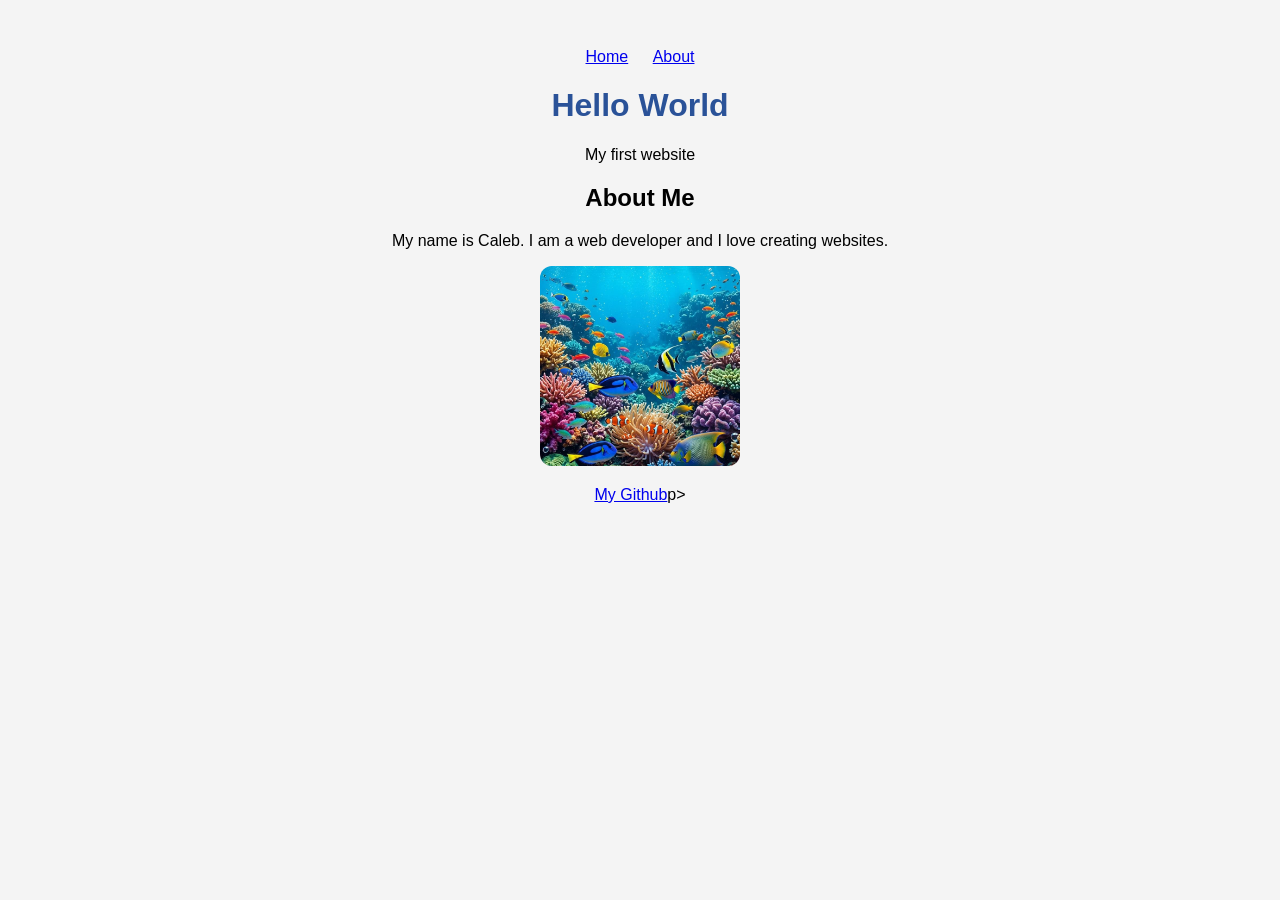
<file: index.html>
<!DOCTYPE html>
<html lang="en">
<head>
    <meta charset="UTF-8">
    <meta name="viewport" content="width=device-width, initial-scale=1.0">
    <title>Caleb</title>
    <link rel="stylesheet" href="style.css">
</head>
<body>
    <nav>
    <a href="index.html">Home</a>
    <a href="about.html">About</a>
</nav>
   <h1>Hello World</h1>
   <p>My first website</p>
   <h2>About Me</h2>
    <p>My name is Caleb. I am a web developer and I love creating websites.</p>
    <img src="photo.jpg"alt="My Photo" width="200">
    <p></p><a href="https://github.com">My Github</a></body>p>
</body>
</html>
</file>
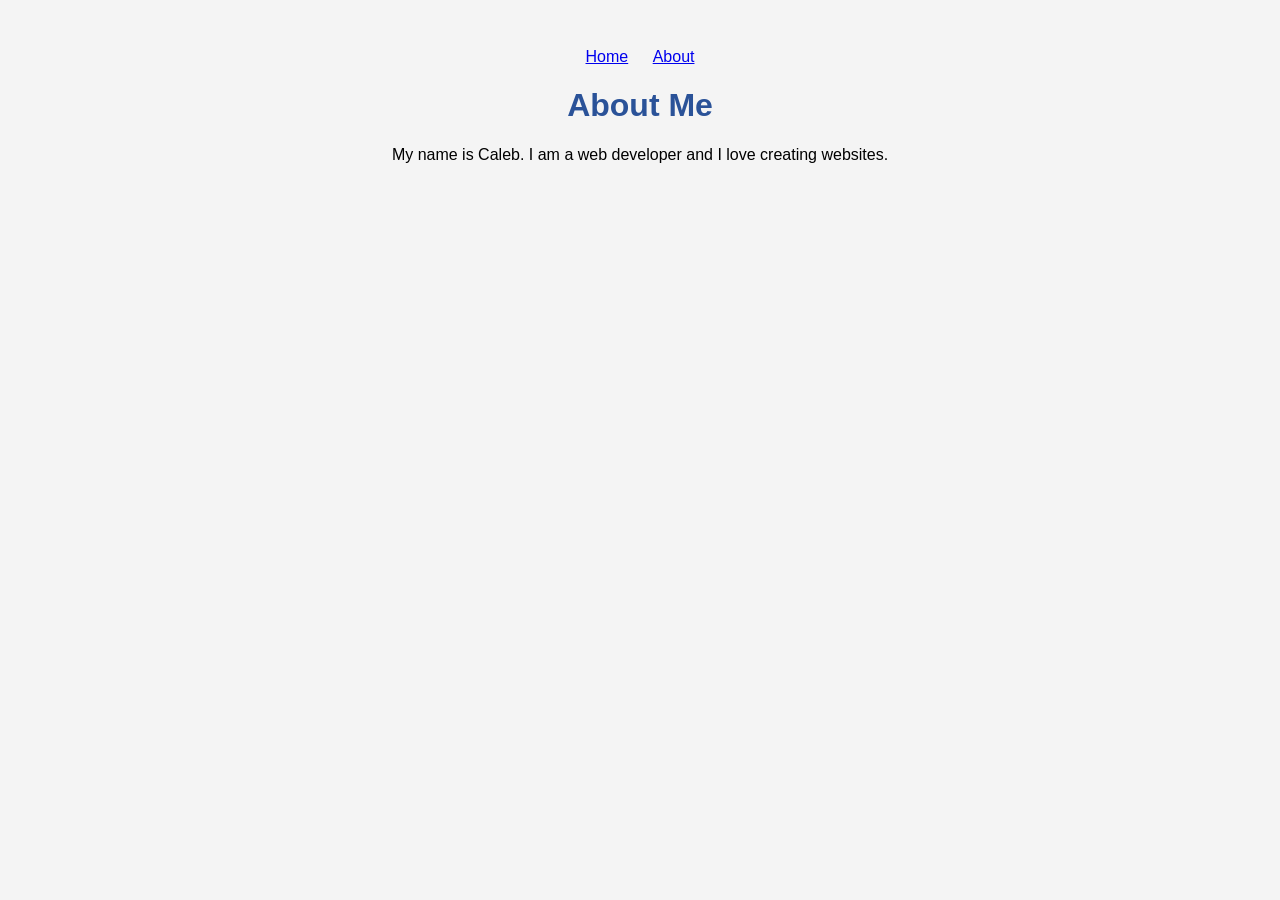
<file: about.html>
<!DOCTYPE html>
<html lang="en">
<head>
    <meta charset="UTF-8">
    <meta name="viewport" content="width=device-width, initial-scale=1.0">
    <title>Document</title>
    <link rel="stylesheet" href="style.css">
</head>
<body>
    <nav>
    <a href="index.html">Home</a>
    <a href="about.html">About</a>
</nav>
<h1>About Me</h1>
<p>My name is Caleb. I am a web developer and I love creating websites.</p>
</body>
</html>
</file>
<file: style.css>
body{
    font-family:Ariel,sans-serif;
    background:#f4f4f4;
    text-align:center;
    padding: 40px;
}
h1{
    color:#2a5298;
}
nav a{
    margin:0 10px;
}
img{
    border-radius: 12px;
}
</file>
